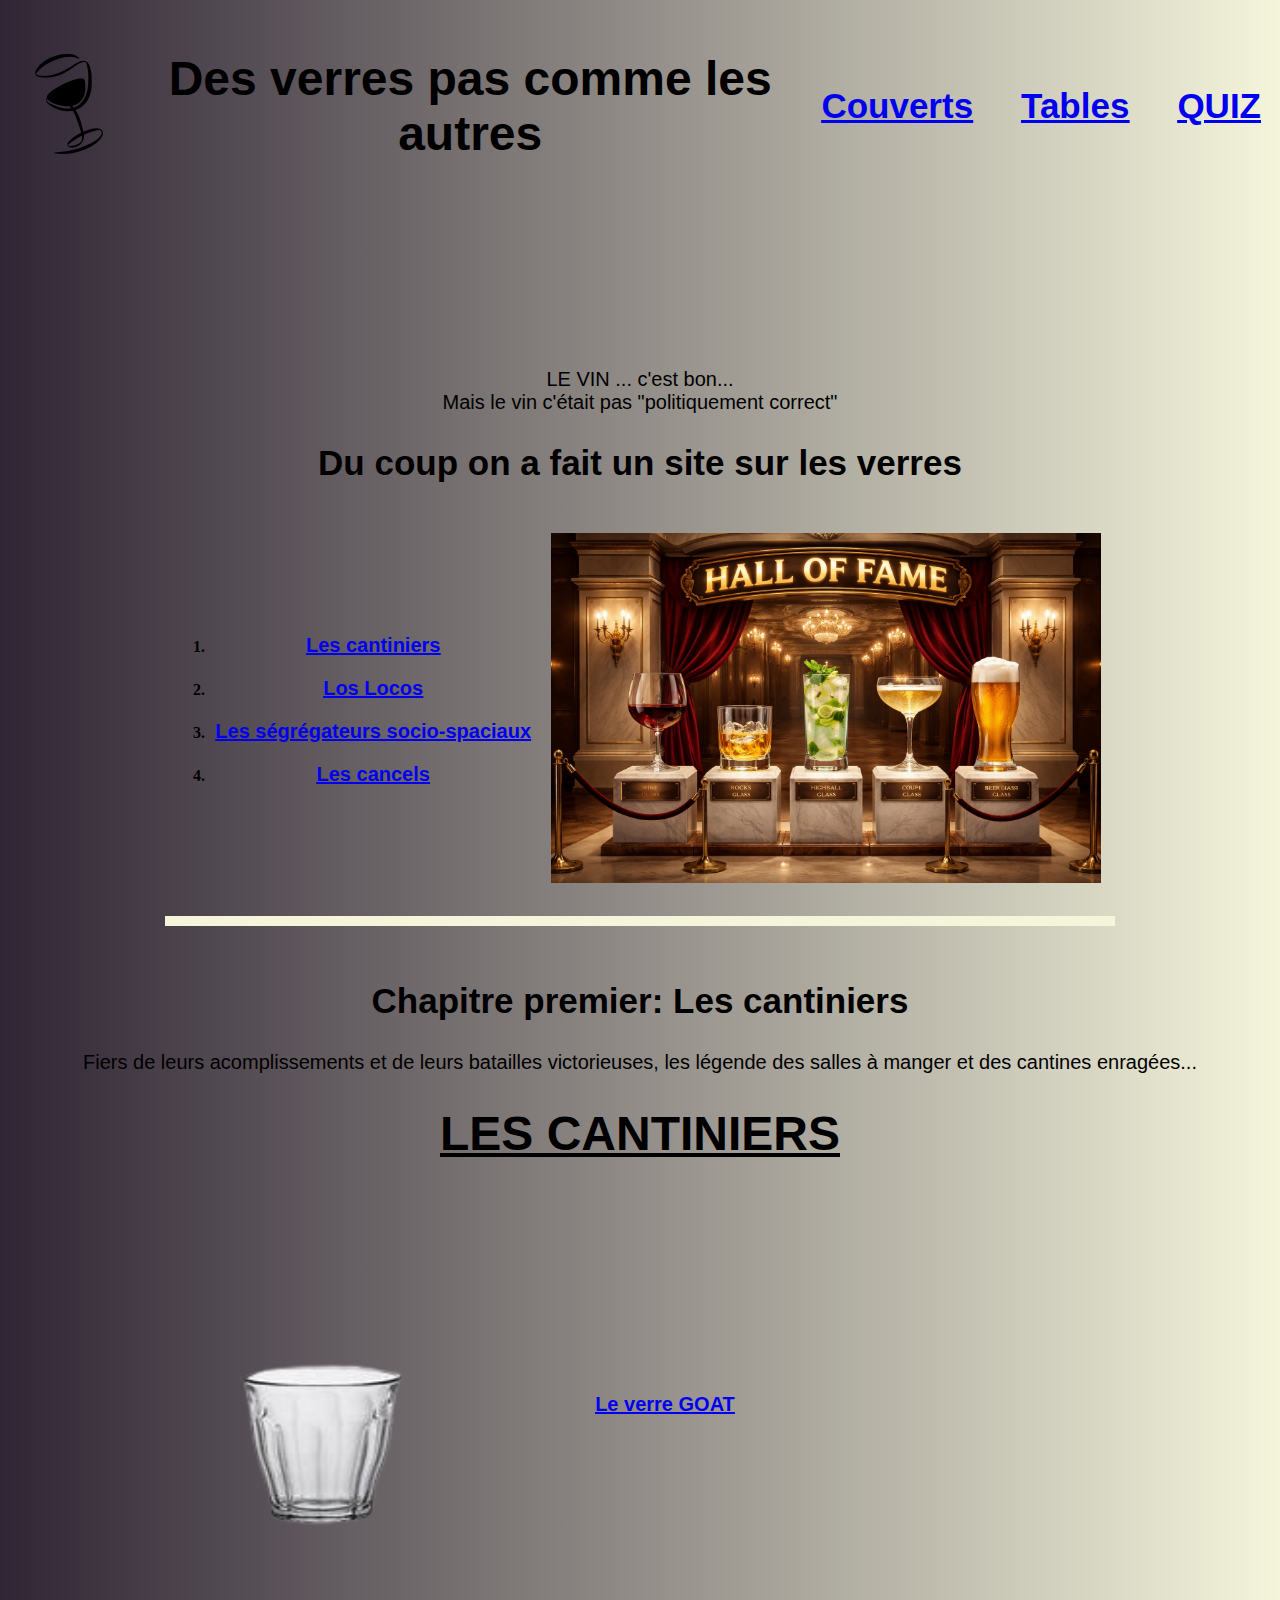
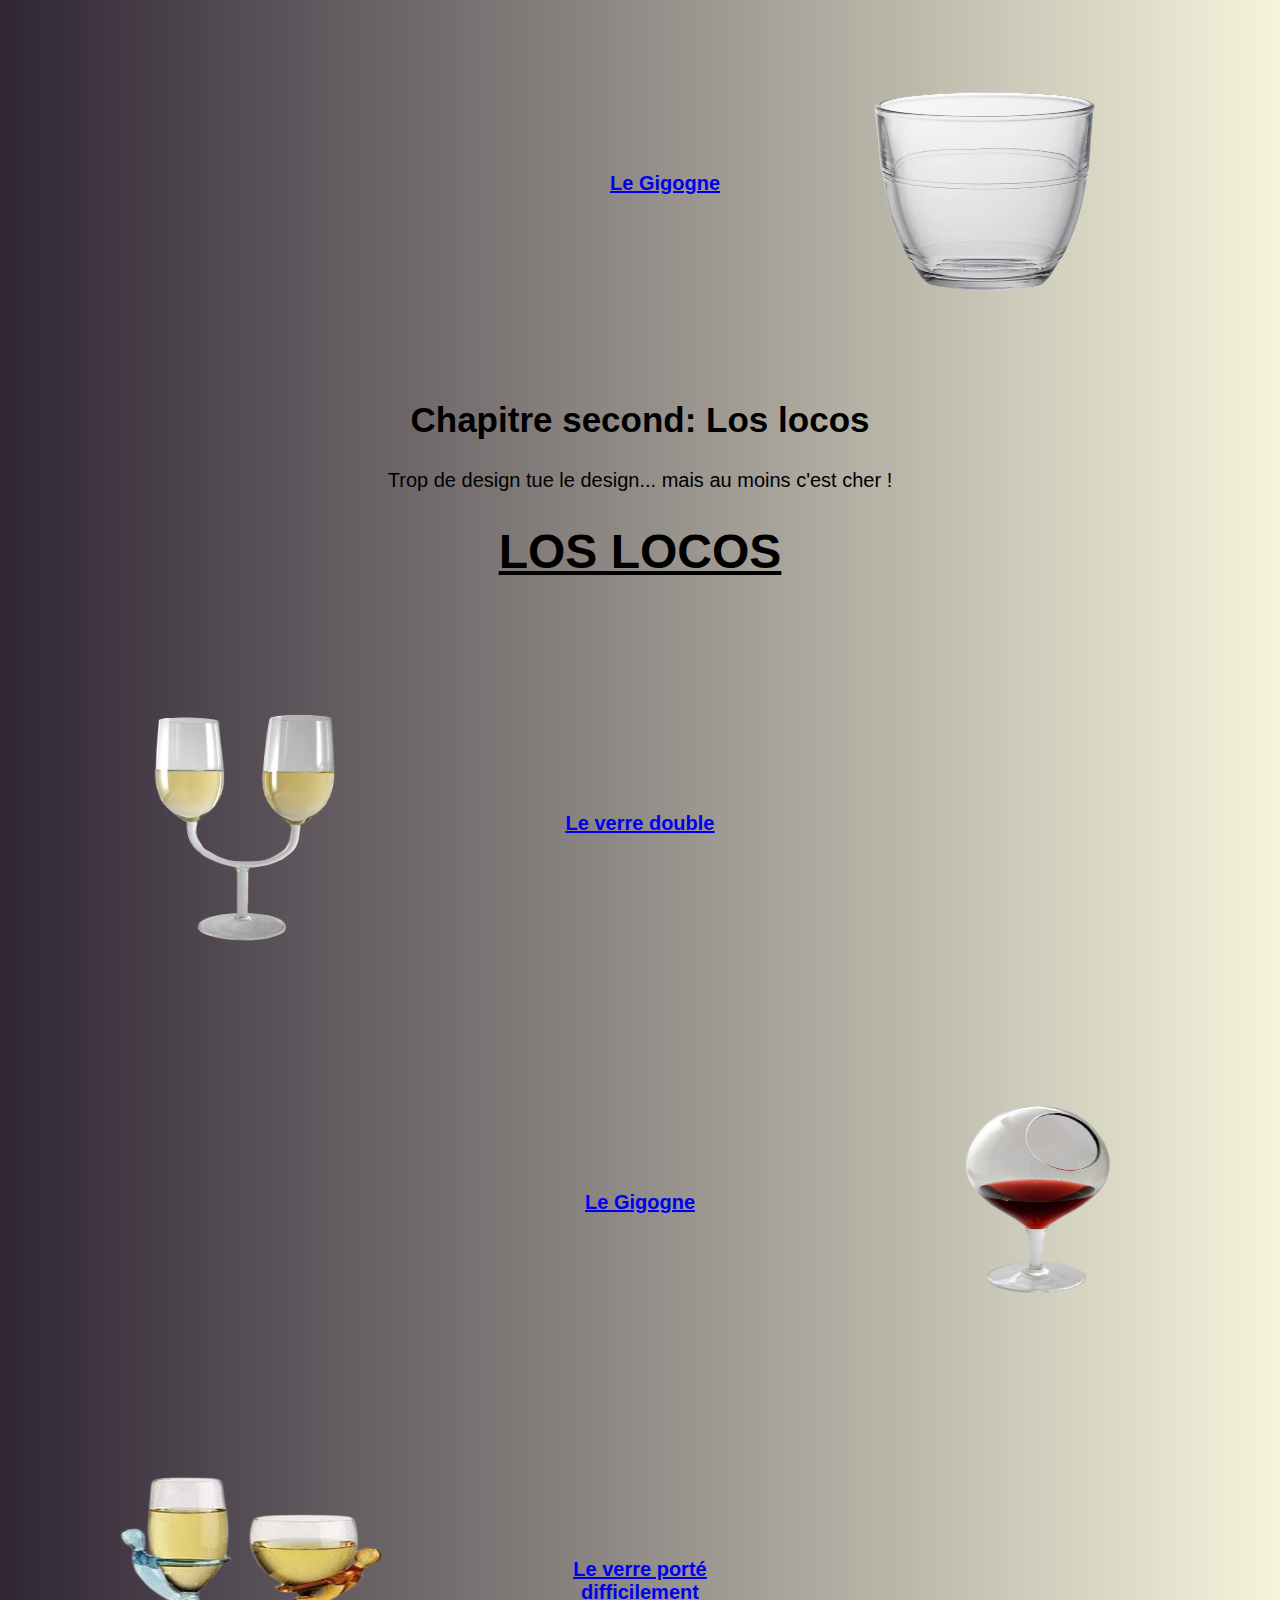
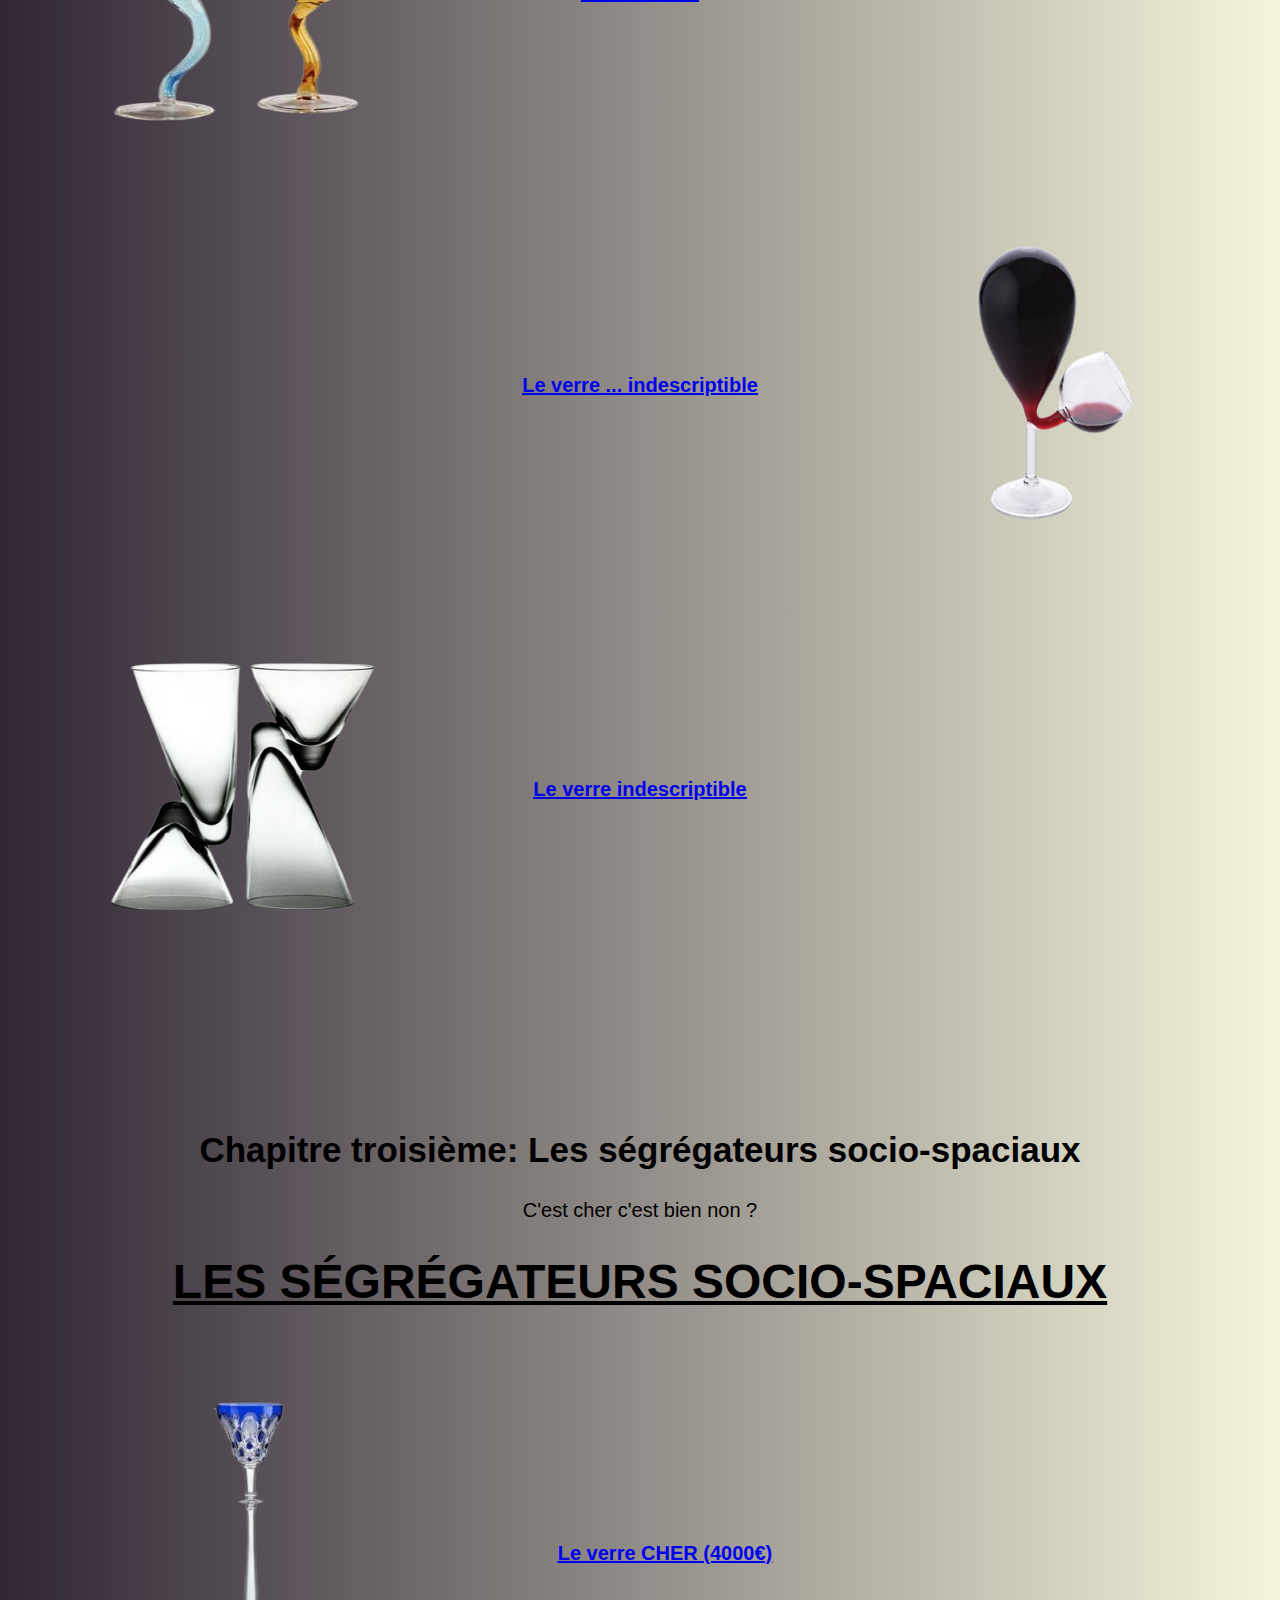
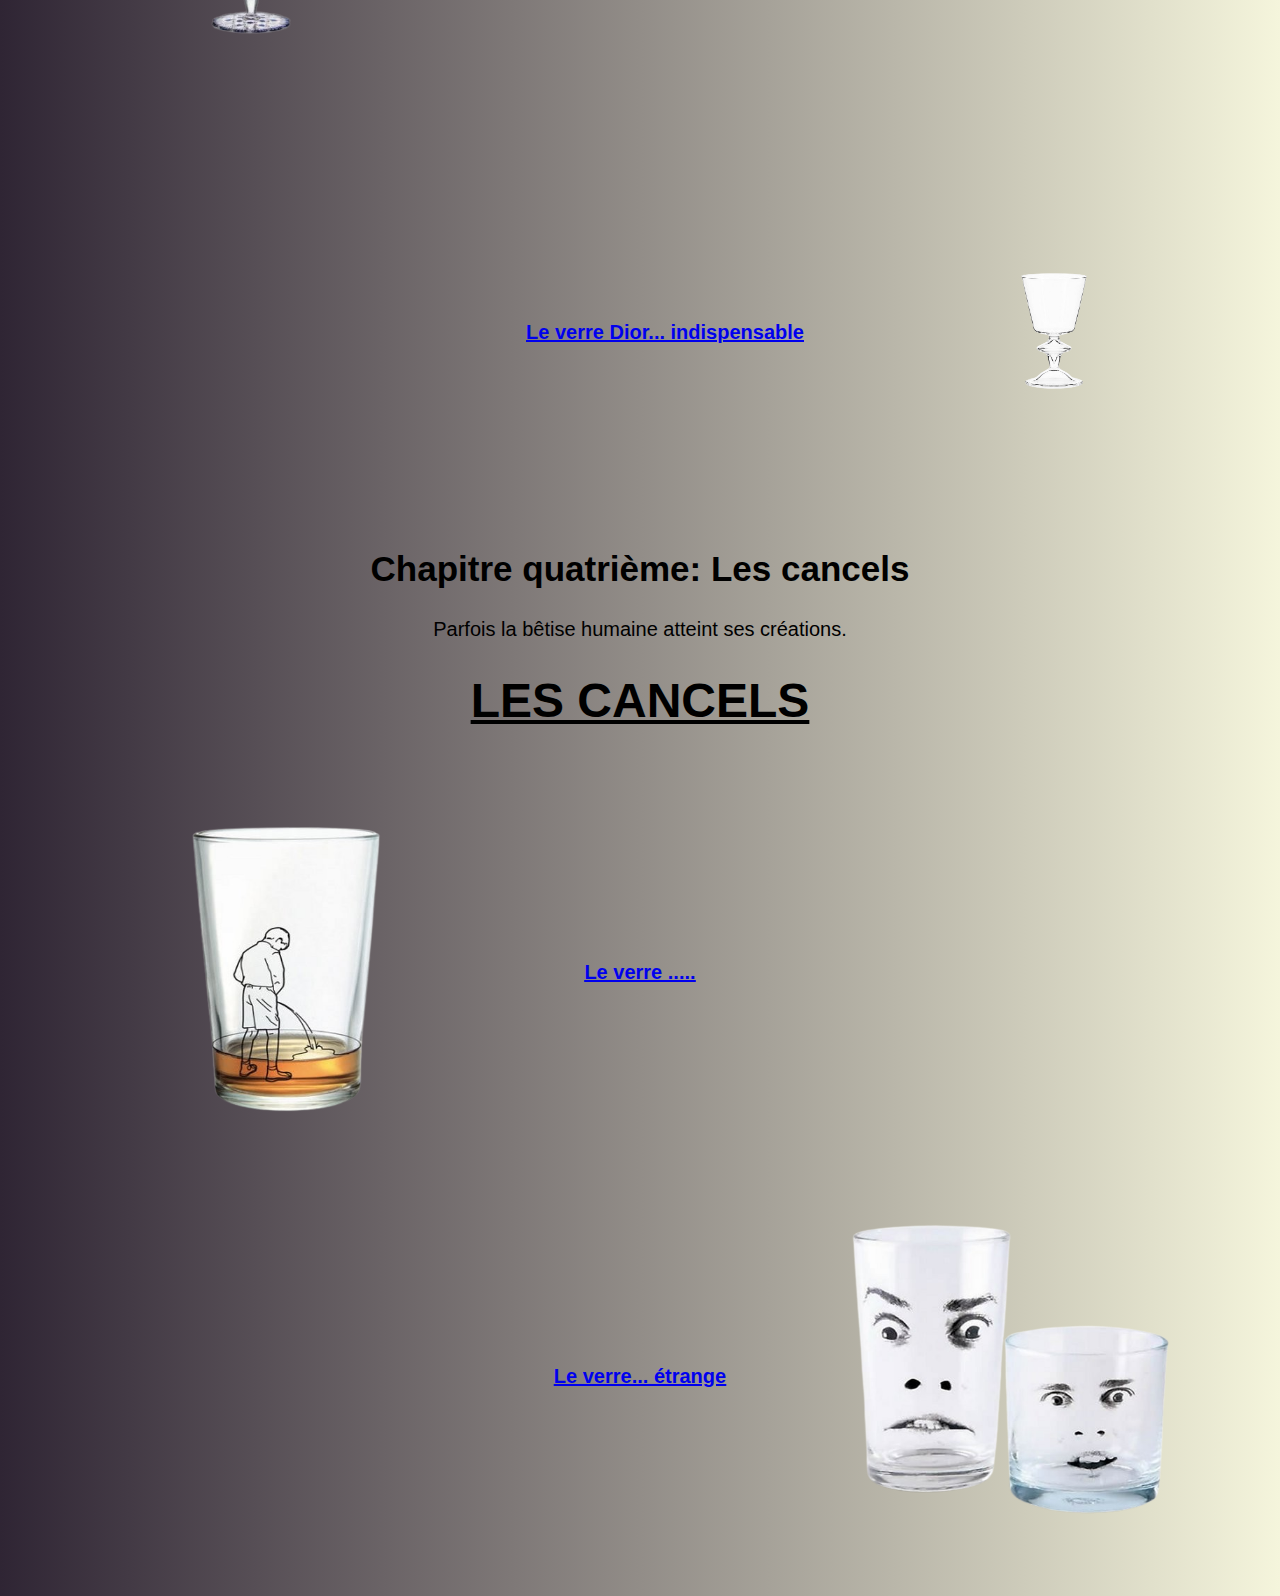
<file: index.html>
<!DOCTYPE html>
<html lang="fr">
<head>
  <meta charset="UTF-8">
  <meta http-equiv="X-UA-Compatible" content="IE=edge">
  <meta name="viewport" content="width=device-width, initial-scale=1.0">
  <link rel="stylesheet" href="style.css">
  <title>Verre.wow</title>
</head>
  
<body>

<header>
  
  <center>
    
  <table text-align: center cellspacing="10">
    <tr>
      <th><a href="index.html" title="<h2><b><u>Verres</u></b></h2>">
        <img src="images/LOGO.jpg" alt="Logo" title="Retourner à la page d'accueil" width=100 height=100></a></th>
      
      <th></th>
      <th></th>
      <th></th>
      
      <th><center><h1>Des verres pas comme les autres</h1></center></th>
      
      <th></th>
      <th></th>
      <th></th>
      
      <th><a href="couverts.html"><h2><b><u>Couverts</u></b></h2></a></th>

      <th></th>
      <th></th>
      <th></th>
      
      <th><a href="tables.html"><h2><b><u>Tables</u></b></h2></a></th>

      <th></th>
      <th></th>
      <th></th>
      
      <th><a href="QUIZ.html"><h2><b><u>QUIZ</u></b></h2></a></th>
    </tr>
  </table>
    
  </center>
  
</header>
  
<br>
<br>
<br>
<br>
<br>
<br>
<br>
<br>
  
  <center><p>LE VIN ... c'est bon...<br>Mais le vin c'était pas "politiquement correct"</p></center>
  <center><h2>Du coup on a fait un site sur les verres</h2></center>
  
  <br>

  <center>
  <table border="0" cellspacing="30%" width="75%"  text-align:center>
  <tr>
    <th> 
    <ol>
      <li><a href="#cantine"><p><u>Les cantiniers</u></p></a></li>
      <li><a href="#loco"><p><u>Los Locos</u></p></a></li>
      <li><a href="#seg"><p><u>Les ségrégateurs socio-spaciaux</u></p></a></li>
      <li><a href="#cancel"><p><u>Les cancels</u></p></a></li>
    </ol>
    </th>
    <th>
      <img src="Hall of fame.png" alt="Hall of fame de verres" title="Hall of fame de verres" width=550 height=350>
    </th>
   </tr>
  </table>
  </center>

  <br>
  
  <hr align=center color="beige" size="10px" width="75%">
  
  <br>

  <center><h2 id="cantine"><b>Chapitre premier</b>: Les cantiniers</h2>
  <p>Fiers de leurs acomplissements et de leurs batailles victorieuses, les légende des salles à manger et des cantines enragées...</p>
  <h1><b><u>LES CANTINIERS</u></b></h1></center>


  
  <center>
    
    <table border="0" cellspacing="20" cellpadding="40%"  text-align:center>
      
    <tr>
      
      <th><img src="images/verre_cantine.png" alt="Verre de cantine" title="Verre de cantine" width=350 height=300></th>
      
      <th><a href="https://www.duralex.com/products/lola-verre-transparent-16cl-lot-de-6"><h3><u><b>Le verre GOAT</b></u></h3></a></th>

      <th></th>
      
    </tr>
      
    <tr>

      <th></th>
      
      <th><a href="https://www.duralex.com/products/le-gigogne-verre-transparent-22cl-lot-de-6"><h3><b><u>Le Gigogne</u></b></h3></a></th>

      <th><img src="images/Verre_DURALEX_2.png" alt="Verre de cantine" title="Verre de cantine" width=300 height=250></th>
      
    </tr>
      
    </table>
    
  </center>

<center><h2 id="loco"><b>Chapitre second</b>: Los locos</h2>
    <p>Trop de design tue le design... mais au moins c'est cher !</p>
  <h1><b><u>LOS LOCOS</u></b></h1></center>

  <center>
    
    <table border="0" cellspacing="20" cellpadding="40%"  text-align:center>
      
    <tr>
      
      <th><img src="images/verre_double.png" alt="Verre en chandelier inversé" title="Verre en chandelier" width=350 height=300></th>
      
      <th><a href="https://www.theuncomfortable.com/portfolio/uncomfortable-champagne-glasses-2/"><h3><b><u>Le verre double</u></b></h3></a></th>
      
      <th></th>
      
    </tr>
      
    <tr>

      <th></th>
      
      <th><a href="https://creapills.com/objets-inutilisables-katerina-kamprani-20170911"><h3><b><u>Le Gigogne</u></b></h3></a></th>

      <th><img src="images/verre_trou.png" alt="Verre avec un trou" title="Verre avec un trou" width=300 height=250></th>
      
    </tr>

    <tr>

      <th><img src="images/verre_lourd.png" alt="Verre deux personnes le portant" title="Verre avec deux personnes le portant" width=350 height=300></th>
      
      <th><a href="https://fr.pinterest.com/pin/791507703245143857/"><h3><b><u>Le verre porté difficilement</u></b></h3></a></th>

      <th></th>
      
    </tr>

    <tr>
      
      <th></th>
      
      <th><a href="https://alatienne.fr/glass-tank-verre-remplit-seul/"><h3><b><u>Le verre ... indescriptible</u></b></h3></a></th>

      <th><img src="images/verre_aquarium.png" alt="Verre boule" title="Verre indescriptible" width=350 height=300></th>
      
    </tr>

    <tr>
      
      <th><img src="images/En_2_parties.png" alt="Verre découpé" title="Verre en deux parties" width=350 height=300></th>
      
      <th><a href="https://www.fondazioneachillecastiglioni.it/en/progetto/calice-paro/"><h3><b><u>Le verre indescriptible</u></b></h3></a></th>
      
      <th></th>

    </tr>

    <tr>
      
      <th></th>
      
      <th><a href="https://www.bol.com/nl/fr/p/goods-bekers-deukglas-xl/9200000024801276/><h3><b><u>Le verre en plastique mais en verre</u></b></h3></a></th>

      <th><img src="images/Gobelet_en_verre.png" alt="Verre forme de gobelet" title="Verre en forme de gobelet" width=350 height=300></th>
      
    </tr>
  </table> 
  </center>


  <center><h2 id="seg"><b>Chapitre troisième</b>: Les ségrégateurs socio-spaciaux</h2>
  <p>C'est cher c'est bien non ?</p>
  <h1><b><u>LES SÉGRÉGATEURS SOCIO-SPACIAUX</u></b></h1></center>

<center>
    
    <table border="0" cellspacing="20" cellpadding="40%"  text-align:center>
      
    <tr>
      
      <th><img src="images/Verre_cher-bleu.png" alt="Verre bleu très grand" title="Verre pas si beaux mais très cher (4000€)" width=350 height=300></th>
      
      <th><a href="https://www.vessiere-cristaux.fr/boutique/art-de-la-table/verre-cristal-couleur/tsar-verre-cristal-bleu-baccarat/"><h3><b><u>Le verre CHER (4000€)</u></b></h3></a></th>

      <th></th>
      
    </tr>
      
    <tr>

      <th></th>
      
      <th><a href="https://www.dior.com/fr_fr/fashion/products/HYK01VRL0U_C999_TU?wiz_campaign=CDC_FLG_FRA_AO_UNI_OTH_OGOING_EC_PLA_MSA_CRD_FRA_EUR_MXMT_BRA_OPPORTUNITIES-NEW&amp;wiz_source=bing&amp;wiz_medium=search_cpc&amp;wiz_term=Opportunities%20ALL&amp;wiz_content=default&amp;msclkid=7ad7ea2c74361e00e54f835e5a241689&amp;utm_source=bing&amp;utm_medium=cpc&amp;utm_campaign=CDC_FLG_FRA_AO_UNI_OTH_OGOING_EC_PLA_MSA_CRD_FRA_EUR_MXMT_BRA_OPPORTUNITIES-NEW&amp;utm_term=4574861750739904&amp;utm_content=Opportunities%20ALL"><h3><b><u>Le verre Dior... indispensable</u></b></h3></a></th>

      <th><img src="images/Verre_Dior.png" alt="Verre Dior" title="Verre Dior... qui n'en a pas besoin ?" width=300 height=250></th>
      
    </tr>
      
    </table>
    
  </center>


  <center><h2 id="cancel"><b>Chapitre quatrième</b>: Les cancels</h2>
  <p>Parfois la bêtise humaine atteint ses créations.</p>
  <h1><b><u>LES CANCELS</u></b></h1></center>

<center>
    
    <table border="0" cellspacing="20" cellpadding="40%"  text-align:center>
      
    <tr>
      
      <th><img src="images/verre_toilette.png" alt="Verre avec une image peu correcte" title="Verre suggestif" width=350 height=300></th>
      
      <th><a href="https://de.pinterest.com/pin/654007177118693002/"><h3><b><u>Le verre .....</u></b></h3></a></th>
      
      <th></th>
      
    </tr>
      
    <tr>
      
      <th></th>
      
      <th><a href="https://www.ebay.com/itm/386860774296"><h3><b><u>Le verre... étrange</u></b></h3></a></th>

      <th><img src="images/Verre_visage.png" alt="Verre pour le moins étrange" title="Verre... étrange" width=350 height=300></th>
      
    </tr>
      
    </table>
    
  </center>
  
</body>
</html>
</file>
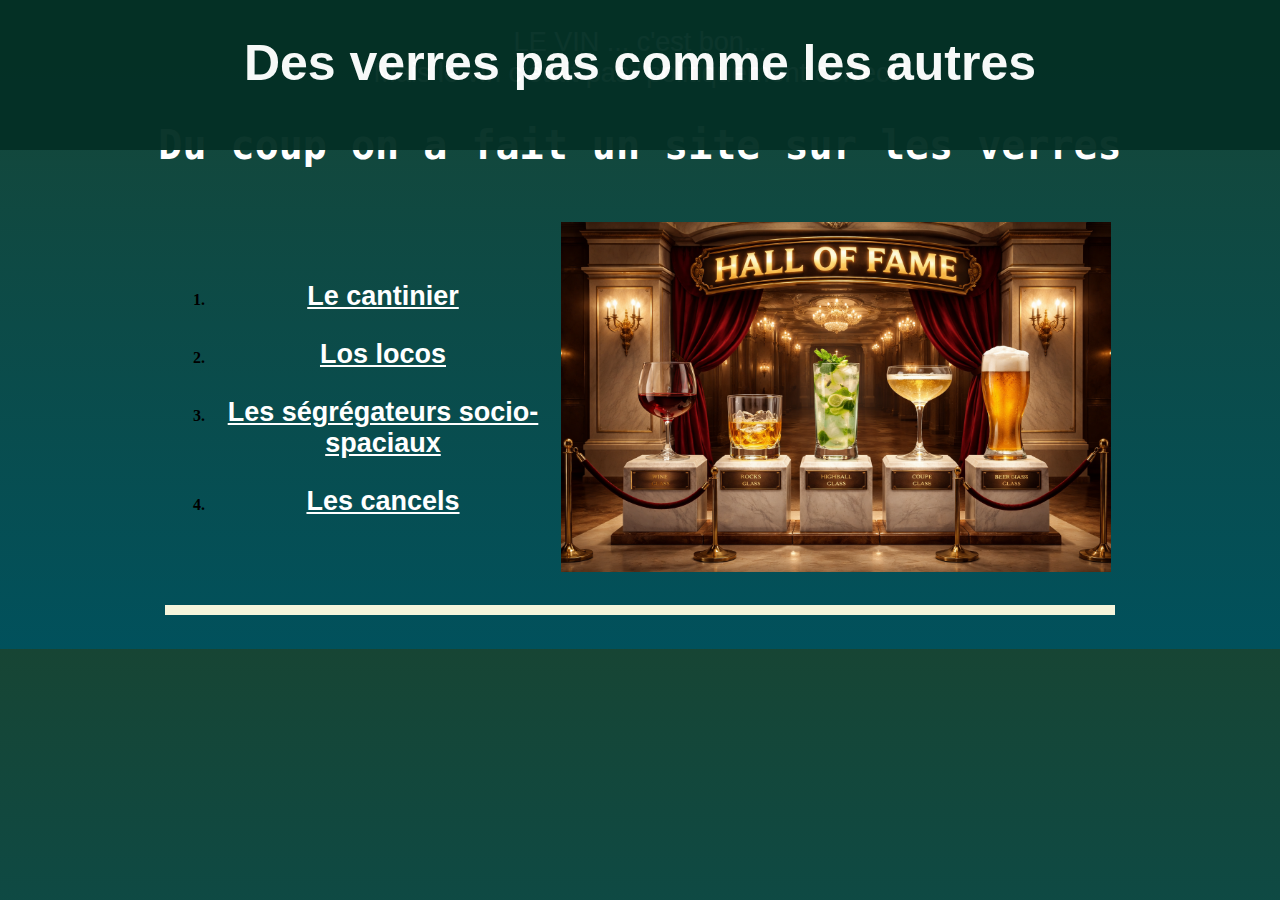
<file: boissons.html>
<!DOCTYPE html>
<html lang="fr">
<head>
  <meta charset="UTF-8">
  <meta http-equiv="X-UA-Compatible" content="IE=edge">
  <meta name="viewport" content="width=device-width, initial-scale=1.0">
  <link rel="stylesheet" href="styleb.css">
  <title>Verre.wow</title>
</head>
  
  <body>

    <header>
      <center><h1>Des verres pas comme les autres</h1></center> 
    </header>
    
  <center><p>LE VIN ... c'est bon...<br>Mais le vin c'était pas "politiquement correct"</p></center>
  <center><h2>Du coup on a fait un site sur les verres</h2></center>
  
  <br>

  <center>
    
  <table border="0" cellspacing="30%" width="75%"  text-align:center>
  <tr>
    <th> 
    <ol>
      <li><p><u>Le cantinier</u></p></li>
      <li><p><u>Los locos</u></p></li>
      <li><p><u>Les ségrégateurs socio-spaciaux</u></p></li>
      <li><p><u>Les cancels</u></p></li>
    </ol>
    </th>
    
    <th>
      <img src="Hall of fame.png" alt="Hall of fame de verres" title="Hall of fame de verres" width=550 height=350>
    </th>
   </tr>
  </table></center>

  <br>
  <hr align=center color="beige" size="10px" width="75%">
  <br>
    
  </body>
  
<html/>
</file>
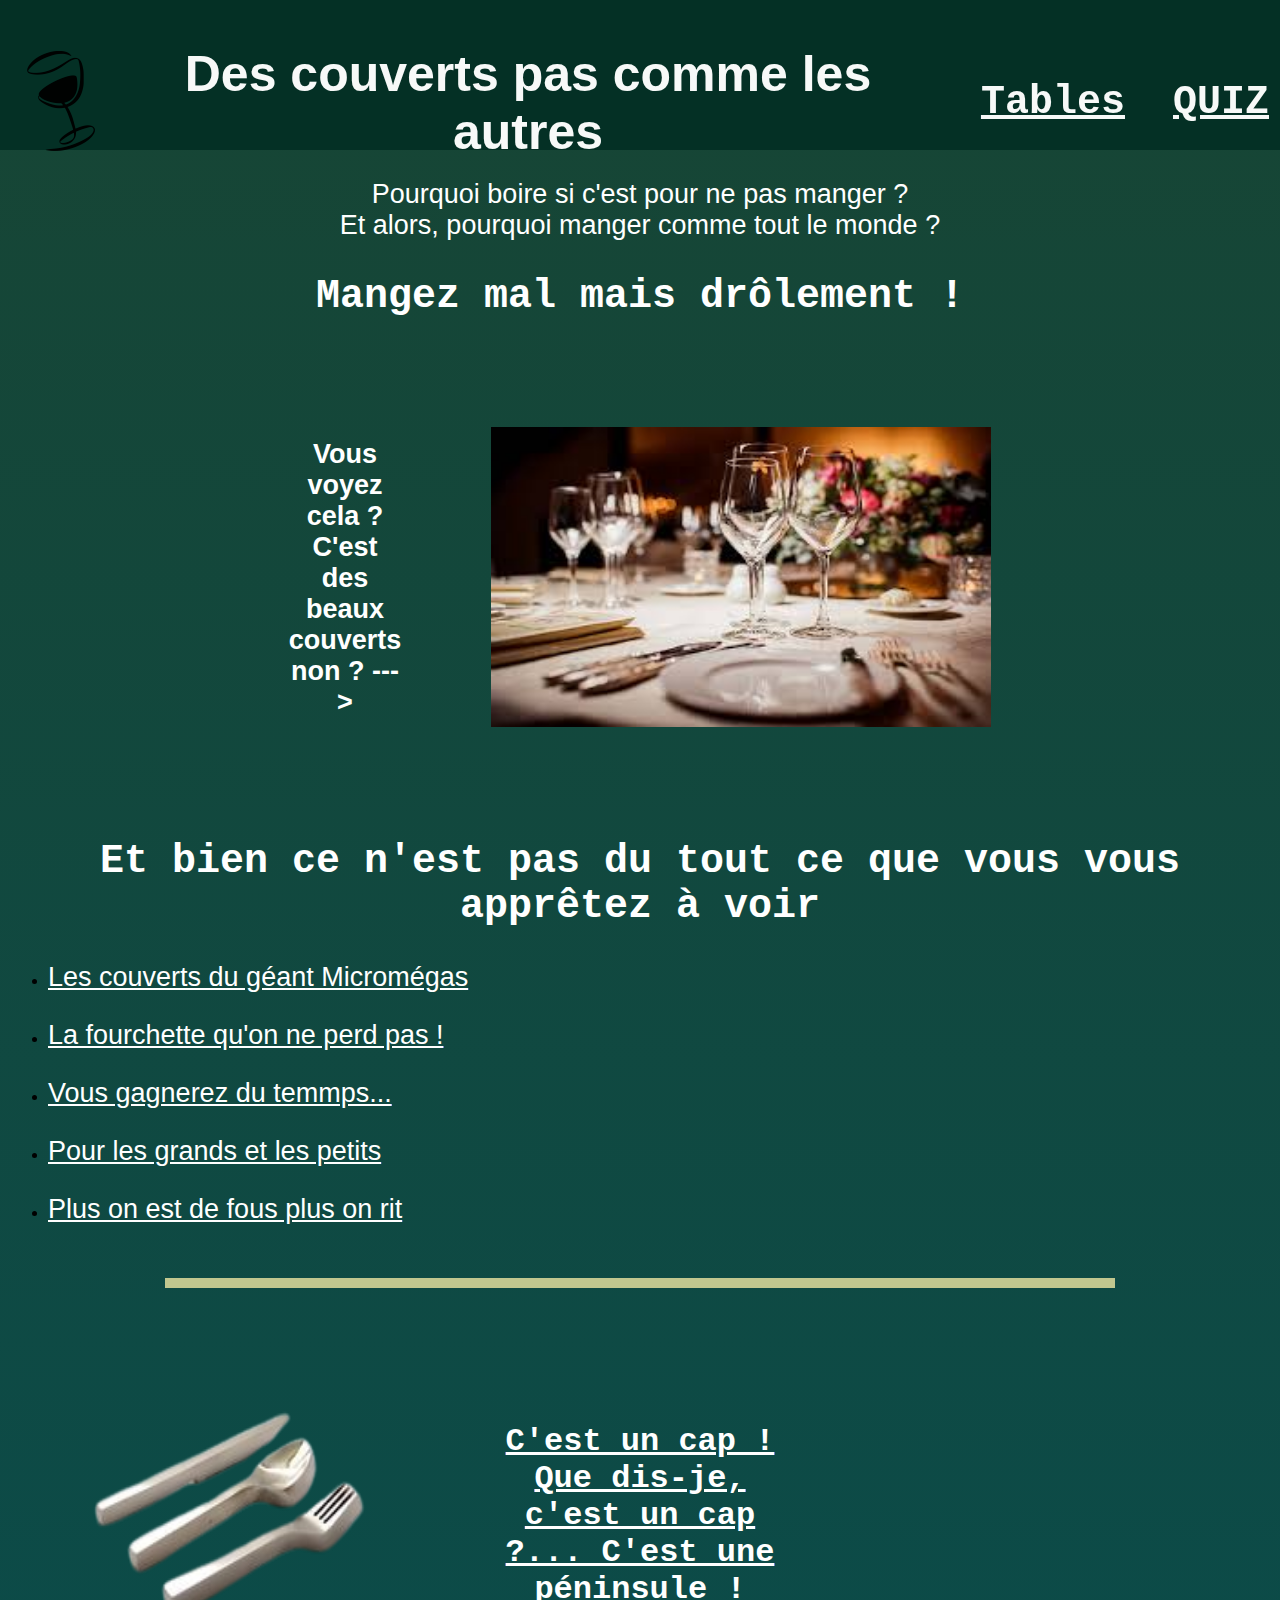
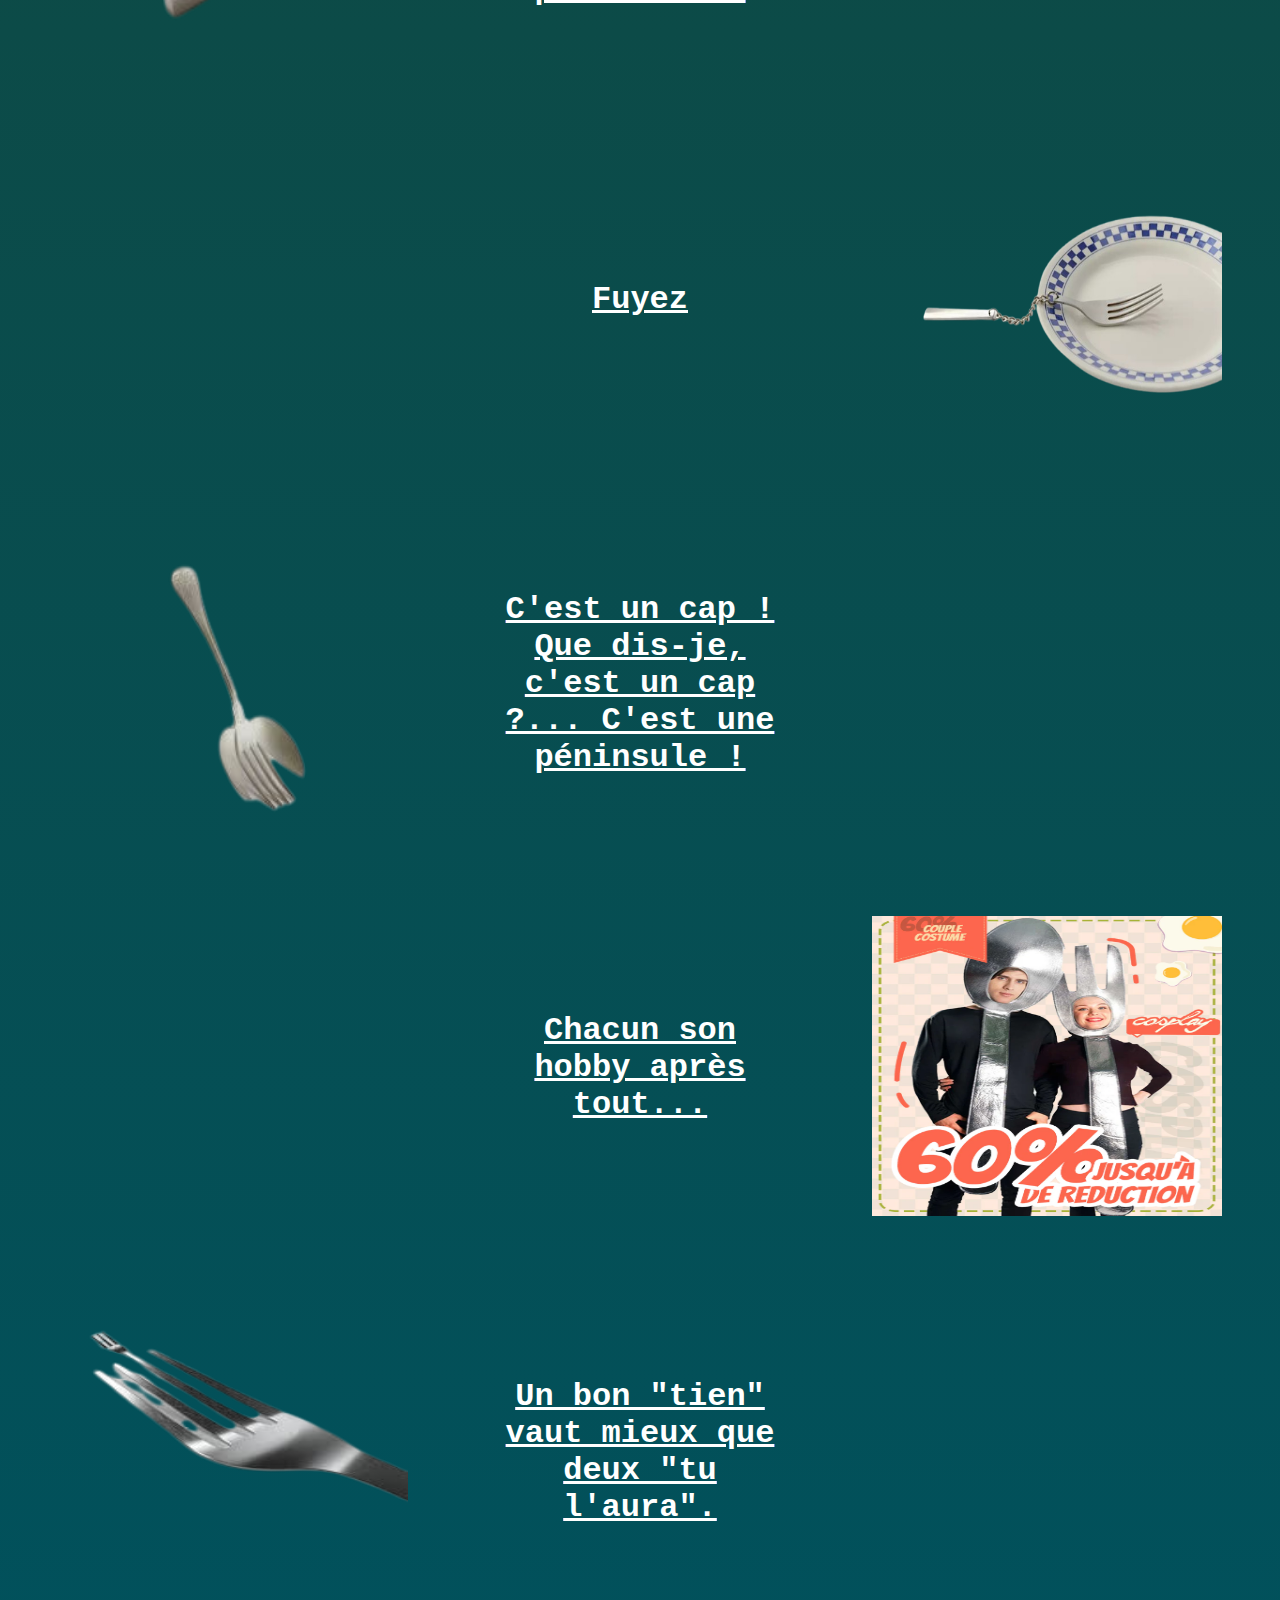
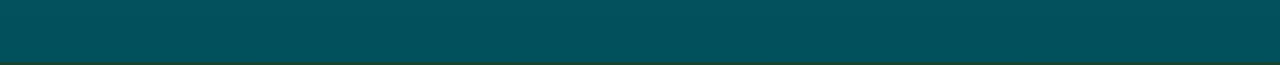
<file: couverts.html>
<!DOCTYPE html>
<html lang="fr">
<head>
  <meta charset="UTF-8">
  <meta http-equiv="X-UA-Compatible" content="IE=edge">
  <meta name="viewport" content="width=device-width, initial-scale=1.0">
  <link rel="stylesheet" href="styleb.css">
  <title>Couverts.wow</title>
</head>
  
  <body>

    <header>

    <center>
    
  <table text-align: center cellspacing="10">
    <tr>
      <th><a href="index.html" title="<h2><b><u>Verres</u></b></h2>">
        <img src="images/LOGO.jpg" alt="Logo" title="Retourner à la page d'accueil" width=100 height=100></a></th>
      <th><center><h1>Des couverts pas comme les autres</h1></center></th>

      <th></th>
      <th></th>
      <th></th>
      
      <th><a href="tables.html"><h2><b><u>Tables</u></b></h2></a></th>

      <th></th>
      <th></th>
      <th></th>
      
      <th><a href="QUIZ.html"><h2><b><u>QUIZ</u></b></h2></a></th>
    </tr>
  </table>
    
    </center>
      
    </header>
  <br>
  <br>
  <br>
  <br>
  <br>
  <br>
  <br>
  <br>
  <center><p>Pourquoi boire si c'est pour ne pas manger ? <br> Et alors, pourquoi manger comme tout le monde ?</p></center>
  <center><h2>Mangez mal mais drôlement !</h2></center>
  
 

  <center>
    
  <table border="0" cellspacing="30" cellpadding="30%" width="50%"  text-align:center>
  <tr>
    
    <th>
      <p>Vous voyez cela ? C'est des beaux couverts non ? ---></p>
    </th>
    
    <th>
      <img src="images/mise_en_scene.jpg" alt="Mise en scène" title="Mise en scène" width=500 height=300>
    </th>
    
   </tr>
  </table></center>

  <center><h2>Et bien ce n'est pas du tout ce que vous vous apprêtez à voir </h2></center>

    
  <ul>
    <li><a href="#3D"><p><u>Les couverts du géant Micromégas</u></p></a></li>
    <li><a href="#chaine"><p><u>La fourchette qu'on ne perd pas !</u></p></a></li>
    <li><a href="#multi"><p><u>Vous gagnerez du temmps...</u></p></a></li>
    <li><a href="#degui"><p><u>Pour les grands et les petits</u></p></a></li>
    <li><a href="#doble"><p><u>Plus on est de fous plus on rit</u></p></a></li>
  </ul>

    
  <br>
  <hr align=center color="#C1C78F" size="10px" width="75%">
  <br>

    <center>
    
    <table border="0" cellspacing="20" cellpadding="30%"  text-align:center>
      
    <tr>
      
      <th><img src="images/couverts_3D.png" alt="Couverts surdimenstionnés" title="Couverts inutilisables" width=350 height=300></th>
      
      <th><a href="https://www.collater.al/en/the-uncomfortable-katerina-kamprani/"><h3 id="3D"><b><u>C'est un cap ! Que dis-je, c'est un cap ?... C'est une péninsule !</u></b></h3></a></th>

      <th></th>
      
    </tr>
      
    <tr>

      <th></th>
      
      <th><a href="https://www.theguardian.com/artanddesign/gallery/2023/apr/15/thrills-and-spills-an-architects-absurdist-homeware-in-pictures"><h3 id="chaine"><b><u>Fuyez</u></b></h3></a></th>

      <th><img src="images/fourchette_chaine.png" alt="Fourchette au manche en chaîne" title="Fourchette + chaîne = mais oui bien-sûr" width=350 height=300></th>
      
    </tr>

    <tr>
      
      <th><img src="images/multi_couverts.png" alt="Couverts combinés" title="Couverts pour alien" width=350 height=300></th>
      
      <th><a href="https://fr.pinterest.com/pin/17029304820578914/"><h3 id="multi"><b><u>C'est un cap ! Que dis-je, c'est un cap ?... C'est une péninsule !</u></b></h3></a></th>

      <th></th>
      
    </tr>

    <tr>

      <th></th>
      
      <th><a href="https://www.amazon.fr/Cuill%C3%A8re-Fourchette-ustensiles-dhalloween-Combinaison/dp/B0CNL881NH"><h3 id="degui"><b><u>Chacun son hobby après tout...</u></b></h3></a></th>

      <th><img src="images/Deguisement_couvert.jpg" alt="Costumes de couverts" title="Costume de couverts" width=350 height=300></th>
      
    </tr>

    <tr>
      
      <th><img src="images/double_fourchette.png" alt="Double fourchette" title="Une ne suffit pas" width=350 height=300></th>
      
      <th><a href="https://magazine-acumen.com/design/les-objets-detournes-de-katerina-kamprani/"><h3 id="doble"><b><u>Un bon "tien" vaut mieux que deux "tu l'aura".</u></b></h3></a></th>

      <th></th>
      
    </tr>
      
    </table>
    
  </center>

    
  </body>
  
<html/>
</file>
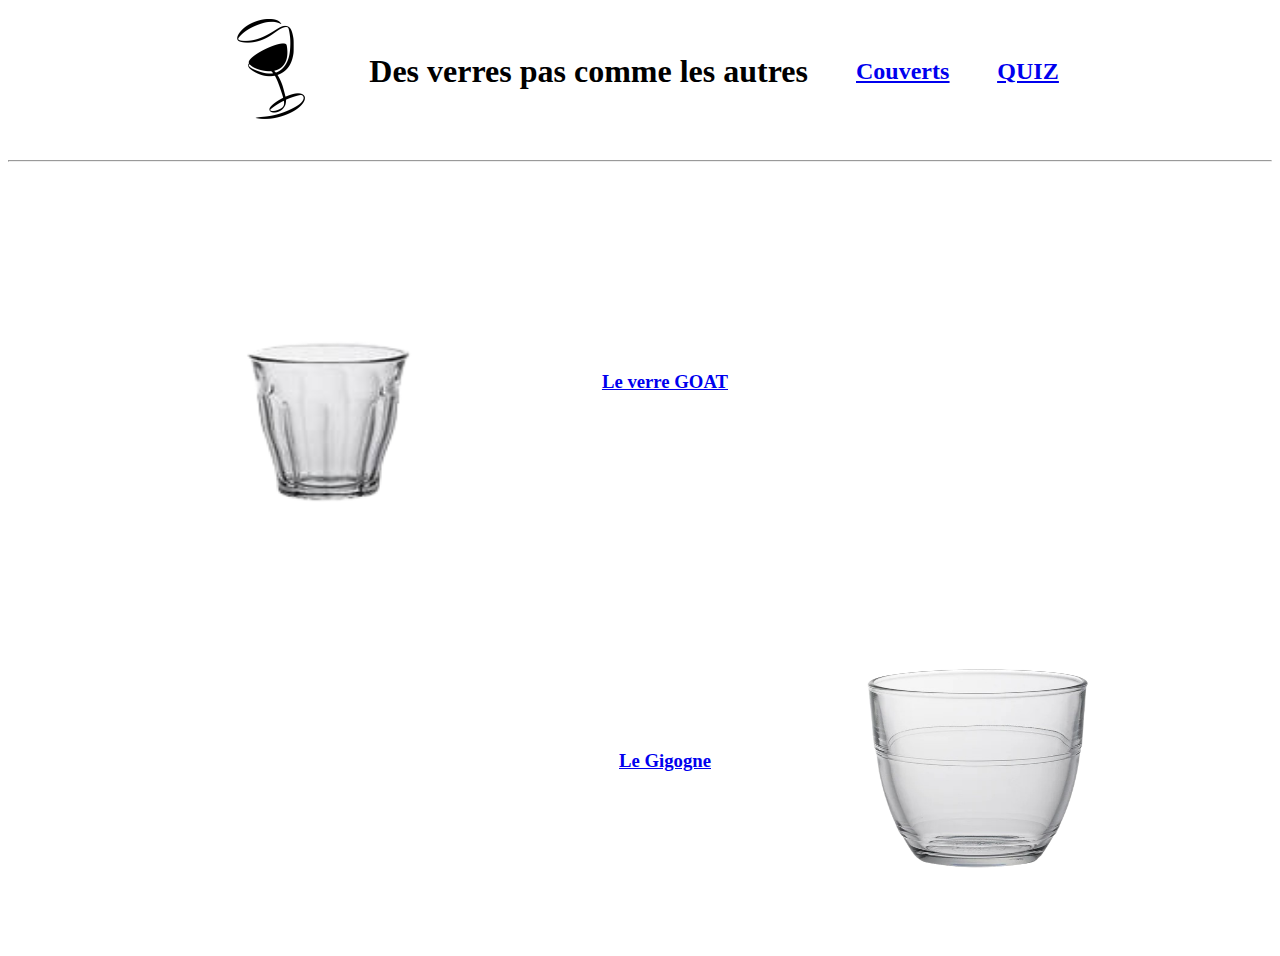
<file: tables.html>
<!DOCTYPE html>
<html lang="fr">
<head>
  <meta charset="UTF-8">
  <meta http-equiv="X-UA-Compatible" content="IE=edge">
  <meta name="viewport" content="width=device-width, initial-scale=1.0">
  <link rel="stylesheet" href="stylec.css">
  <title>Tables.wow</title>
</head>
  
<body>

<header>
  
  <center>
    
  <table text-align: center cellspacing="10">
    <tr>
      <th><a href="index.html" title="<h2><b><u>Verres</u></b></h2>">
        <img src="images/LOGO.jpg" alt="Logo" title="Retourner à la page d'accueil" width=100 height=100></a></th>

      <th></th>
      <th></th>
      <th></th>
      
      <th><center><h1>Des verres pas comme les autres</h1></center></th>

      <th></th>
      <th></th>
      <th></th>
      
      <th><a href="couverts.html"><h2><b><u>Couverts</u></b></h2></a></th>

      <th></th>
      <th></th>
      <th></th>
      
      <th><a href="QUIZ.html"><h2><b><u>QUIZ</u></b></h2></a></th>
    </tr>
  </table>
    
  </center>
  
</header>
<br>
<hr
<br>

  <center>
    
    <table border="0" cellspacing="20" cellpadding="40%"  text-align:center>
      
    <tr>
      
      <th><img src="images/verre_cantine.png" alt="Verre de cantine" title="Verre de cantine" width=350 height=300></th>
      
      <th><a href="https://www.duralex.com/products/lola-verre-transparent-16cl-lot-de-6"><h3><b><u>Le verre GOAT</u></b></h3></a></th>

      <th></th>
      
    </tr>
      
    <tr>

      <th></th>
      
      <th><a href="https://www.duralex.com/products/le-gigogne-verre-transparent-22cl-lot-de-6"><h3><b><u>Le Gigogne</u></b></h3></a></th>

      <th><img src="images/Verre_DURALEX_2.png" alt="Verre de cantine" title="Verre de cantine" width=300 height=250></th>
      
    </tr>
      
    </table>
    
  </center>
</file>
<file: style.css>
h1 {
font-size: 48px;
font-family: Impact, sans-serif;
}

h2 {
font-size: 35px;
font-family: Impact, sans-serif;
}

h3 {
font-size: 20px;
font-family: Impact, sans-serif;
}

p {
font-size: 20px;
font-family: Impact, sans-serif;
}


body { 
  background: linear-gradient(to right, #2F2534, beige);
}

.img1 {
  object-position: relative;
  top: 30px;
}
</file>
<file: styleb.css>
body { 
 background-color: #174534;
 background-image: linear-gradient(#174534, #01515C) ;
 background-size: 100% 100%;
}

h1 {
font-size: 50px;
font-family: Impact, sans-serif;
color: white;
}

h2 {
font-size: 40px;
font-family: Andale Mono, monospace;
color: white;
}

h3 {
font-size: 32px;
font-family: Andale Mono, monospace;
color: white;
}

p {
font-size: 27px;
font-family: Impact, sans-serif;
color: white;
}

header {

  background: #053026;
  color: black;
  margin: 0;
  padding: 0;
  width: 100%;
  position: fixed;
  top: 0;
  left: 0;
 height:150px;
  opacity: 0.97;
}
</file>
<file: stylec.css>

</file>
